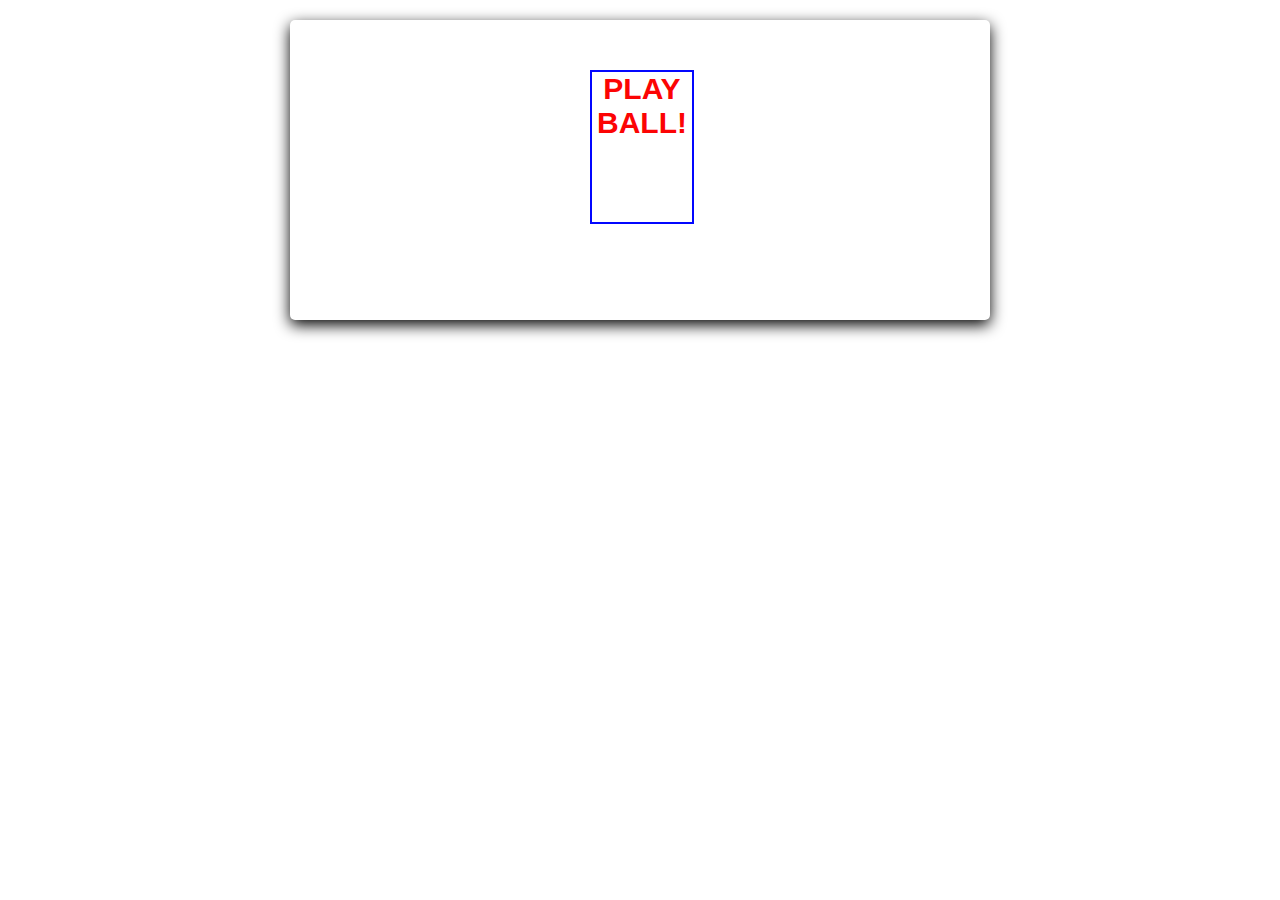
<file: index.html>
<!DOCTYPE html>
<html lang="en">
<head>
    <meta charset="UTF-8">
    <title>Quiz</title>
    <link rel="stylesheet" href="style.css">
</head>
<body>
    <div id="container">
        <div id="start">PLAY BALL!</div>
        <div id="quiz" style="display: none">
            <div id="question"></div>
            <div id="qImg"></div>
            <div id="choices">
                <div class="choice" id="A" onclick="checkAnswer('A')"></div>
                <div class="choice" id="B" onclick="checkAnswer('B')"></div>
                <div class="choice" id="C" onclick="checkAnswer('C')"></div>
            </div>
            <div id="timer">
                <div id="counter"></div>
                <div id="btimeGauge"></div>
                <div id="timeGauge"></div>
            </div>
            <div id="progress"></div>
        </div>
        <div id="scoreContainer" style="display: none"></div>
    </div>
    <script src="quiz.js"></script>
</body>
    
</html>
</file>
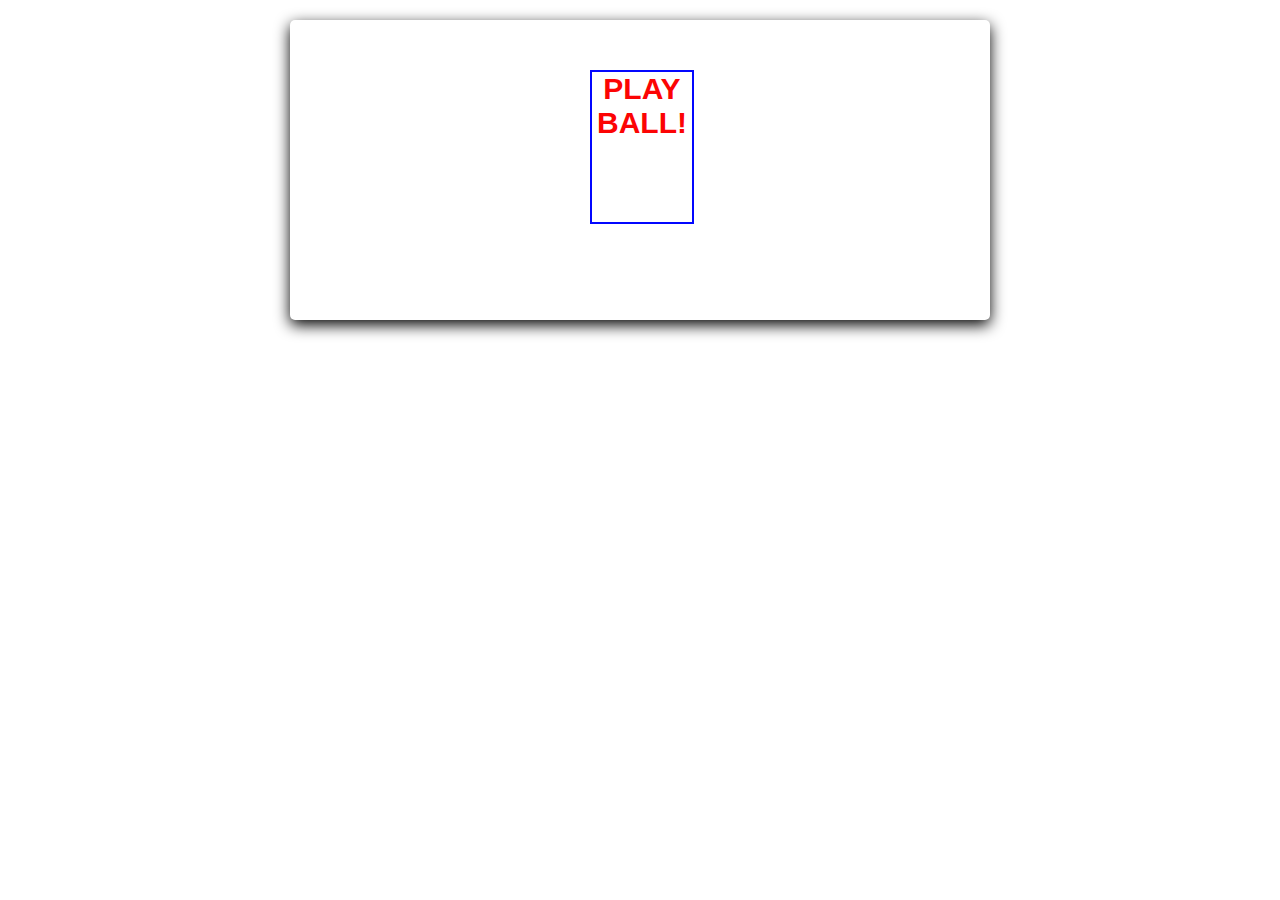
<file: QuizCode.html>
<!DOCTYPE html>
<html lang="en">
<head>
    <meta charset="UTF-8">
    <title>Quiz</title>
    <link rel="stylesheet" href="style.css">
</head>
<body>
    <div id="container">
        <div id="start">PLAY BALL!</div>
        <div id="quiz" style="display: none">
            <div id="question"></div>
            <div id="qImg"></div>
            <div id="choices">
                <div class="choice" id="A" onclick="checkAnswer('A')"></div>
                <div class="choice" id="B" onclick="checkAnswer('B')"></div>
                <div class="choice" id="C" onclick="checkAnswer('C')"></div>
            </div>
            <div id="timer">
                <div id="counter"></div>
                <div id="btimeGauge"></div>
                <div id="timeGauge"></div>
            </div>
            <div id="progress"></div>
        </div>
        <div id="scoreContainer" style="display: none"></div>
    </div>
    <script src="quiz.js"></script>
</body>
</html>
</file>
<file: style.css>
body{
    font-size: 20px;
    font-family: 'Lucida Sans', 'Lucida Sans Regular', 'Lucida Grande', 'Lucida Sans Unicode', Geneva, Verdana, sans-serif;
    background-image: url("https://lh3.googleusercontent.com/proxy/Z3Nmhgj9WvXcY8OH-hB7pqOU4CL5aCZjg2P156mQcPBsKVgZ5h7KEy42Hyn6VgM1QsZjhRyV1OHSc25leT617JzhF36pORJBrOd7jW_GTlSwTAOHGOBDYten0CIafDg");
}

#h2 {
    color:rgb(255, 255, 255)
}

#container{
    margin : 20px auto;
    background-color: rgb(255, 255, 255);
    height: 300px;
    width : 700px;
    border-radius: 5px;
    box-shadow: 0px 5px 15px 0px;
    position: relative;
}
#start{
    font-size: 1.5em;
    font-weight: bolder;
    word-break: break-all;
    width:100px;
    height:150px;
    border : 2px solid rgb(3, 7, 255);
    text-align: center;
    cursor: pointer;
    position: absolute;
    left:300px;
    top:50px;
    color : rgb(252, 4, 4);
}
#start:hover{
    border: 3px solid rgb(217, 221, 0);
    color : rgb(217, 221, 0);
}

#qImg{
    width : 200px;
    height : 200px;
    position: absolute;
    left : 0px;
    top : 0px;
}
#qImg img{
    width : 200px;
    height : 200px;
    border-top-left-radius: 5px;
}

#question{
    width:500px;
    height : 125px;
    position: absolute;
    right:0;
    top:0;
}
#question p{
    margin : 0;
    padding : 15px;
    font-size: 1.25em;
}

#choices{
    width : 480px;
    position: absolute;
    right : 0;
    top : 125px;
    padding : 10px
}
.choice{
    display: inline-block;
    width : 135px;
    text-align: center;
    border : 1px solid rgb(38, 0, 255);
    border-radius: 5px;
    cursor: pointer;
    padding : 5px;
}
.choice:hover{
    border : 2px solid rgb(253, 4, 4);
    font-weight: bold;
}

#timer{
    position: absolute;
    height : 100px;
    width : 200px;
    bottom : 0px;
    text-align: center;
}
#counter{
    font-size: 3em;
}
#btimeGauge{
    width : 150px;
    height : 10px;
    border-radius: 10px;
    background-color: lightgray;
    margin-left : 25px;
}
#timeGauge{
    height : 10px;
    border-radius: 10px;
    background-color: rgb(255, 0, 0);
    margin-top : -10px;
    margin-left : 25px;
}
#progress{
    width : 500px;
    position: absolute;
    bottom : 0px;
    right : 0px;
    padding:5px;
    text-align: right;
}
.prog{
    width : 25px;
    height : 25px;
    border: 1px solid #000;
    display: inline-block;
    border-radius: 50%;
    margin-left : 5px;
    margin-right : 5px;
}
#scoreContainer{
    margin : 20px auto;
    background-color: white;
    opacity: 0.8;
    height: 300px;
    width : 700px;
    border-radius: 5px;
    box-shadow: 0px 5px 15px 0px;
    position: relative;
    display: none;
}
#scoreContainer img{
    position: absolute;
    top:100px;
    left:325px;
}
#scoreContainer p{
    position: absolute;
    display: block;
    width : 59px;
    height :59px;
    top:130px;
    left:325px;
    font-size: 1.5em;
    font-weight: bold;
    text-align: center;
}
</file>
